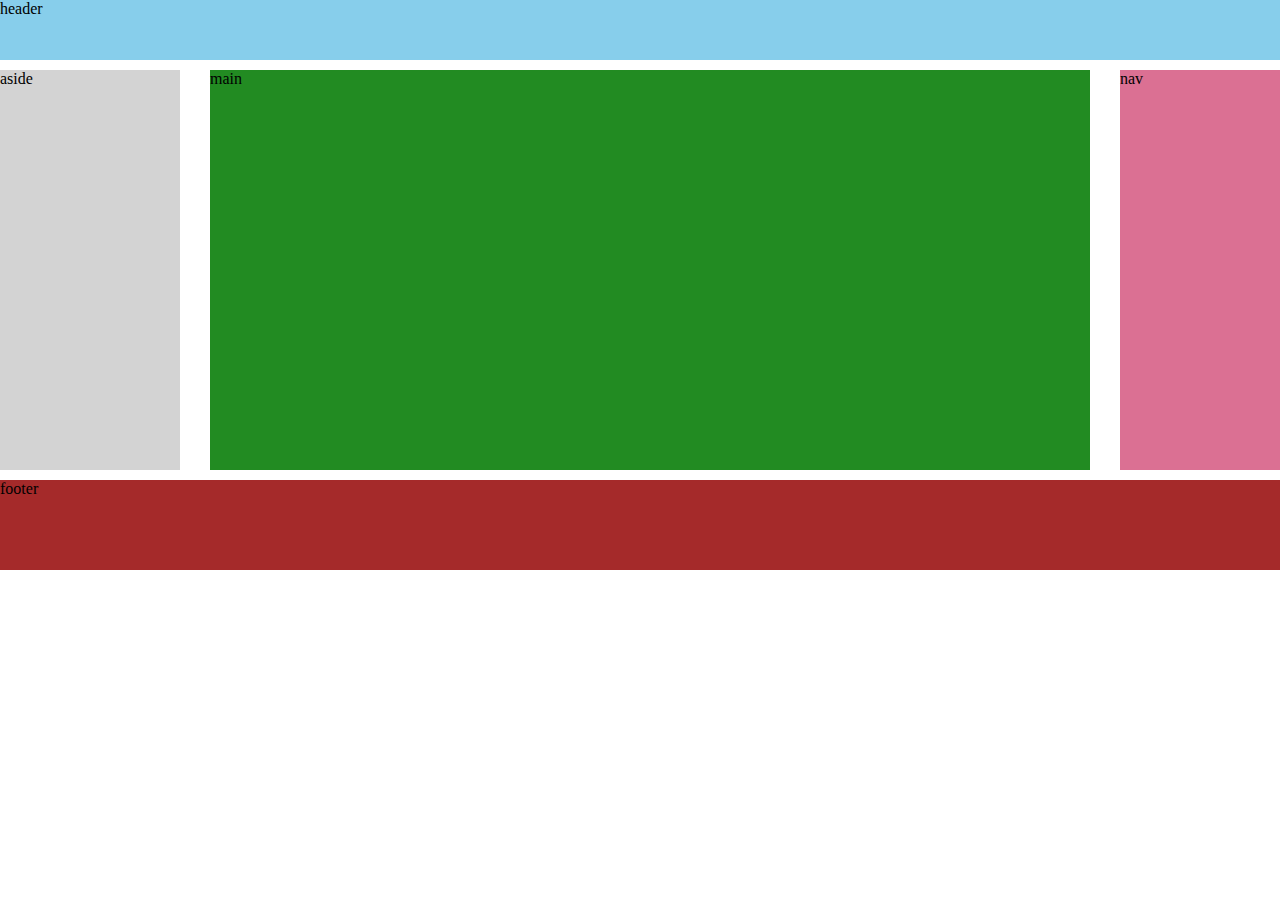
<file: test01/index.html>
<!DOCTYPE html>
<html lang="ja">
<head>
  <meta charset="UTF-8">
  <meta name="viewport" content="width=device-width, initial-scale=1.0">
  <meta http-equiv="X-UA-Compatible" content="ie=edge">
  <title>Document</title>
  <link rel="stylesheet" href="style.css">
</head>
<body>
  <div class="container">
    <header class="header">header</header>
    <main class="main">main</main>
    <aside class="aside">aside</aside>
    <nav class="nav">nav</nav>
    <footer class="footer">footer</footer>
  </div>
</body>
</html>
</file>
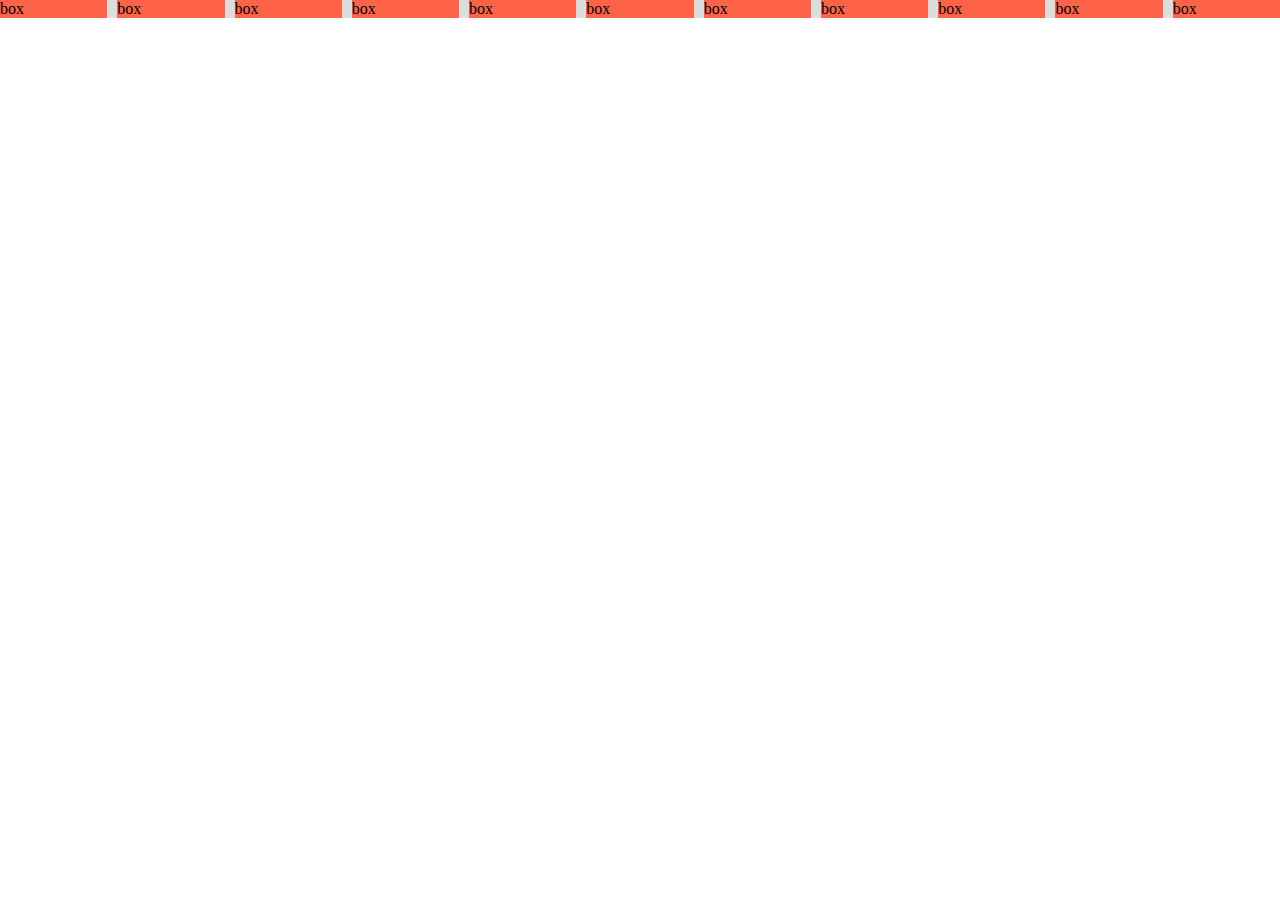
<file: test02/index.html>
<!DOCTYPE html>
<html lang="ja">
<head>
  <meta charset="UTF-8">
  <meta name="viewport" content="width=device-width, initial-scale=1.0">
  <meta http-equiv="X-UA-Compatible" content="ie=edge">
  <title>Document</title>
  <link rel="stylesheet" href="style.css">
</head>
<body>
  <div class="container">
    <div class="box">box</div>
    <div class="box">box</div>
    <div class="box">box</div>
    <div class="box">box</div>
    <div class="box">box</div>
    <div class="box">box</div>
    <div class="box">box</div>
    <div class="box">box</div>
    <div class="box">box</div>
    <div class="box">box</div>
    <div class="box">box</div>
    </div>
  </body>
</html>
</file>
<file: test01/style.css>
* {
  margin: 0;
  padding: 0;
}

.container {
  display: grid;
  grid-template-columns: 180px 1fr 160px;
  grid-template-rows: 60px 1fr 90px;
  grid-gap: 10px 30px;
}

.header {
  grid-column: 1 / -1;
  background-color: skyblue;
}
.main {
  grid-row: 2;
  grid-column: 2;
  height: 400px;
  background-color: forestgreen;
}
.aside {
  grid-row: 2;
  grid-column: 1;
  background-color: lightgray;
}
.nav {
  grid-row: 2;
  grid-column: 3;
  background-color: palevioletred;
}
.footer {
  grid-column: 1 / -1;
  background-color: brown;
}

@media screen and (max-width: 640px) {
  .container {
    grid-template-columns: none;
    grid-template-rows: none;
    grid-gap: 30px 0;
  }

  .header {
    grid-column: auto;
  }

  .main {
    grid-row: auto;
    grid-column: auto;
  }
  .aside {
    grid-row: auto;
    grid-column: auto;
  }
  .nav {
    grid-row: auto;
    grid-column: auto;
  }
  .footer {
    grid-column: auto;
  }
}
</file>
<file: test02/style.css>
* {
  margin: 0;
  padding: 0;
}

.container {
  display: grid;
  grid-template-columns: repeat(auto-fill, minmax(100px, 1fr));
  grid-gap: 10px;
  background-color: #ddd;
}

.box {
  background-color: tomato;
}
</file>
